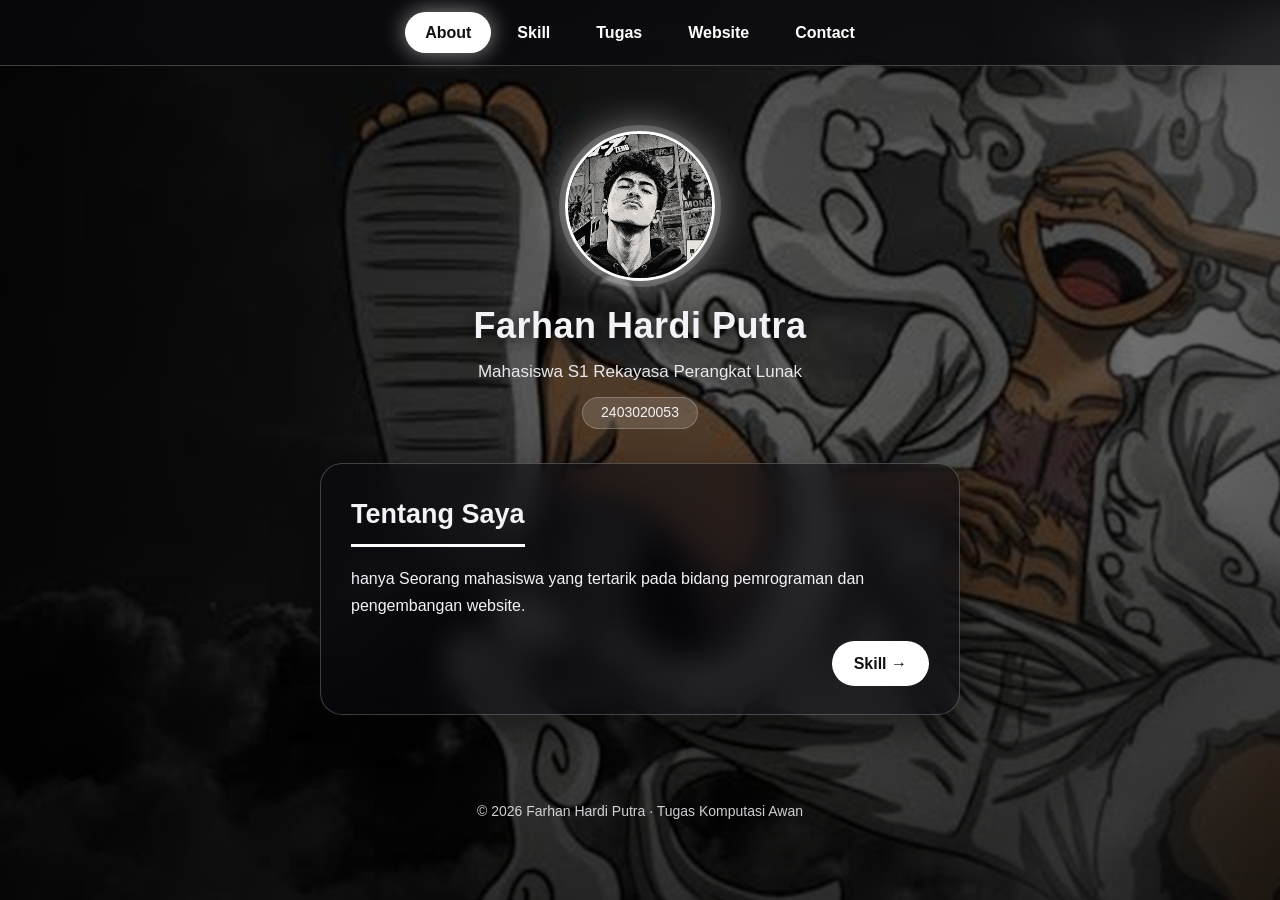
<file: index.html>
<!DOCTYPE html>
<html lang="id">
<head>
  <meta charset="UTF-8">
  <meta name="viewport" content="width=device-width, initial-scale=1.0">
  <title>About | Portofolio Farhan Hardi Putra</title>
  <link rel="stylesheet" href="style.css">
</head>
<body>
  <div class="latar" id="latar">
    <img src="bg.jpg" alt="">
  </div>

  <nav class="menu"><a href="index.html" class="aktif">About</a><a href="skill.html">Skill</a><a href="tugas.html">Tugas</a><a href="website.html">Website</a><a href="contact.html">Contact</a></nav>
  <main>
    <div class="kolom profil">
      <img src="profile.png" alt="Foto Farhan Hardi Putra" class="foto">
      <h1>Farhan Hardi Putra</h1>
      <p class="subjudul">Mahasiswa S1 Rekayasa Perangkat Lunak</p>
      <p class="nim">2403020053</p>
    </div>
    <section class="kolom panel">
      <h2>Tentang Saya</h2>
      <p>hanya Seorang mahasiswa yang tertarik pada bidang pemrograman dan pengembangan website.</p>
      <div class="lanjut"><span></span><a class="tombol" href="skill.html">Skill →</a></div>
    </section>
  </main>
  <footer><p>&copy; 2026 Farhan Hardi Putra · Tugas Komputasi Awan</p></footer>
</body>
</html>
</file>
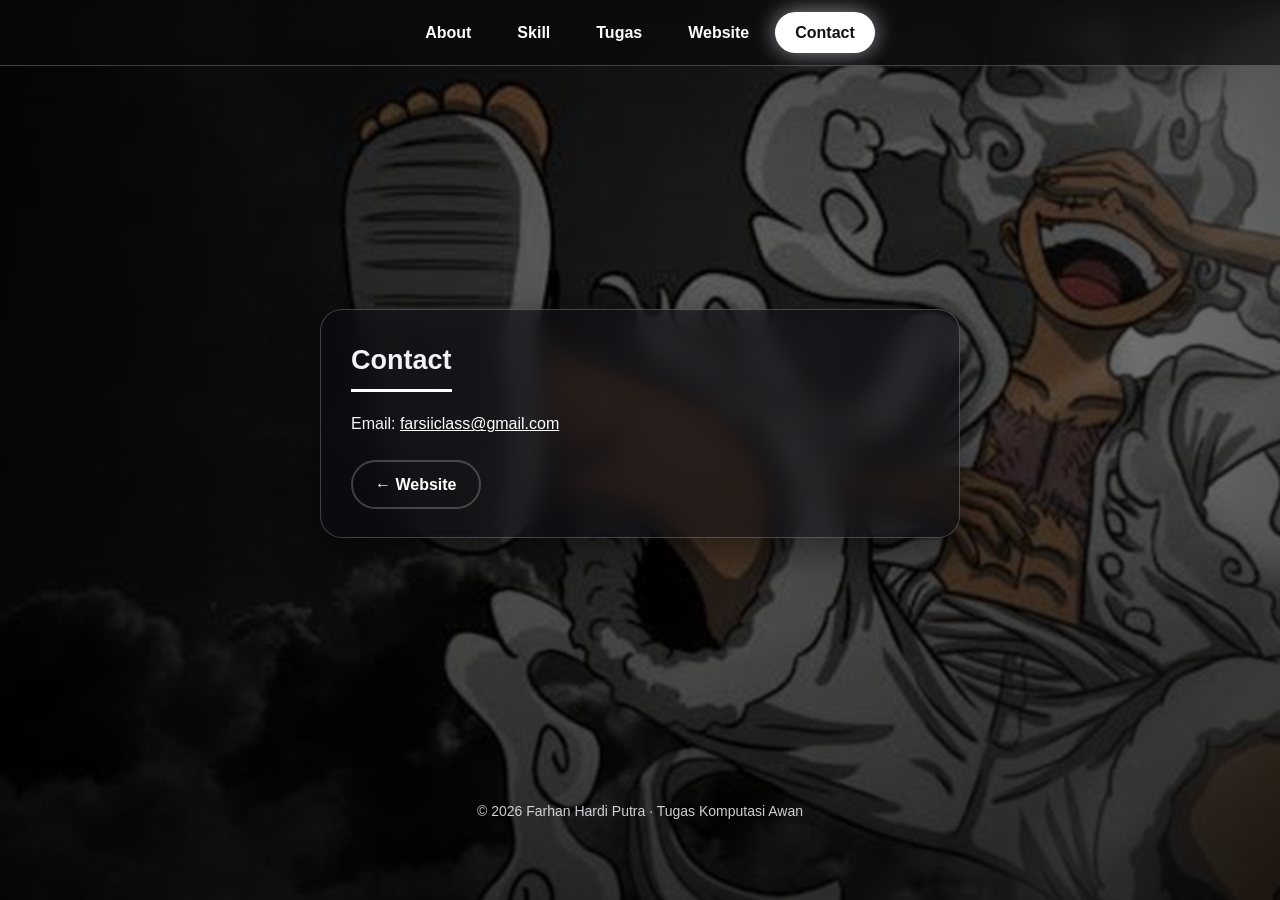
<file: contact.html>
<!DOCTYPE html>
<html lang="id">
<head>
  <meta charset="UTF-8">
  <meta name="viewport" content="width=device-width, initial-scale=1.0">
  <title>Contact | Portofolio Farhan Hardi Putra</title>
  <link rel="stylesheet" href="style.css">
</head>
<body>
  <div class="latar" id="latar">
    <img src="bg.jpg" alt="">
  </div>

  <nav class="menu"><a href="index.html">About</a><a href="skill.html">Skill</a><a href="tugas.html">Tugas</a><a href="website.html">Website</a><a href="contact.html" class="aktif">Contact</a></nav>
  <main>
    <section class="kolom panel">
      <h2>Contact</h2>
      <p>Email: <a href="mailto:farsiiclass@gmail.com">farsiiclass@gmail.com</a></p>
      <div class="lanjut"><a class="tombol polos" href="website.html">← Website</a><span></span></div>
    </section>
  </main>
  <footer><p>&copy; 2026 Farhan Hardi Putra · Tugas Komputasi Awan</p></footer>
</body>
</html>
</file>
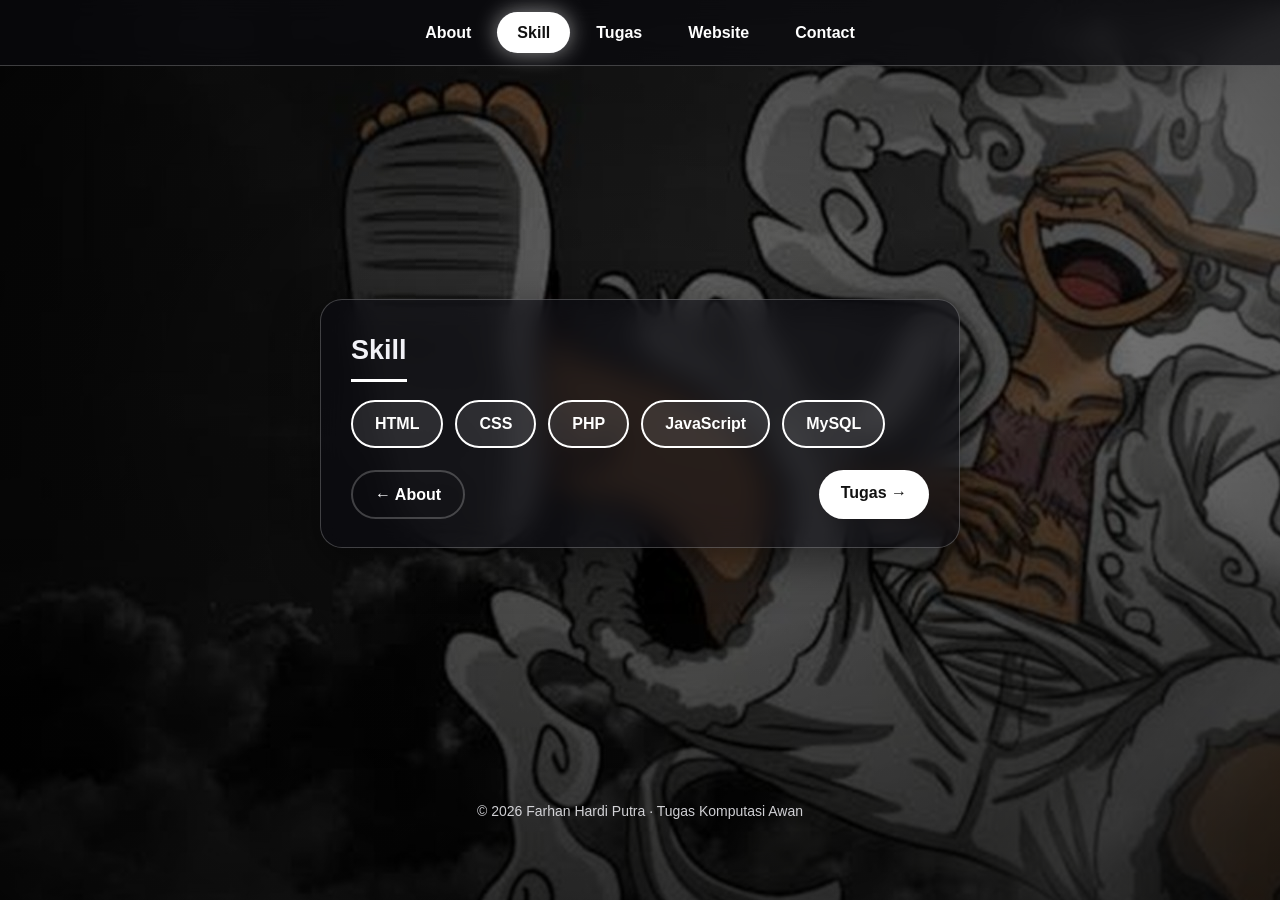
<file: skill.html>
<!DOCTYPE html>
<html lang="id">
<head>
  <meta charset="UTF-8">
  <meta name="viewport" content="width=device-width, initial-scale=1.0">
  <title>Skill | Portofolio Farhan Hardi Putra</title>
  <link rel="stylesheet" href="style.css">
</head>
<body>
  <div class="latar" id="latar">
    <img src="bg.jpg" alt="">
  </div>

  <nav class="menu"><a href="index.html">About</a><a href="skill.html" class="aktif">Skill</a><a href="tugas.html">Tugas</a><a href="website.html">Website</a><a href="contact.html">Contact</a></nav>
  <main>
    <section class="kolom panel">
      <h2>Skill</h2>
      <div class="daftar-keahlian">
        <span class="label">HTML</span><span class="label">CSS</span><span class="label">PHP</span><span class="label">JavaScript</span><span class="label">MySQL</span>
      </div>
      <div class="lanjut"><a class="tombol polos" href="index.html">← About</a><a class="tombol" href="tugas.html">Tugas →</a></div>
    </section>
  </main>
  <footer><p>&copy; 2026 Farhan Hardi Putra · Tugas Komputasi Awan</p></footer>
</body>
</html>
</file>
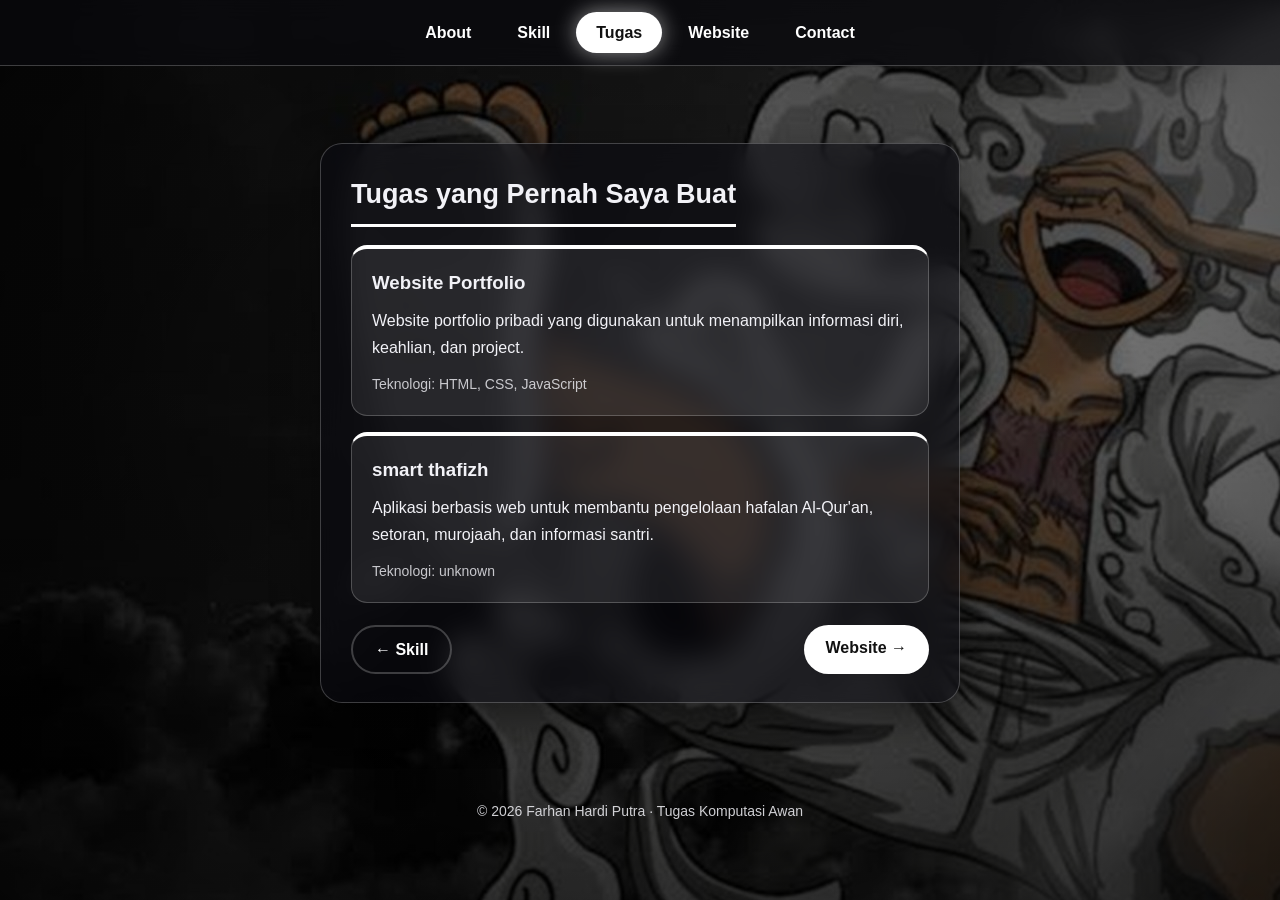
<file: tugas.html>
<!DOCTYPE html>
<html lang="id">
<head>
  <meta charset="UTF-8">
  <meta name="viewport" content="width=device-width, initial-scale=1.0">
  <title>Tugas | Portofolio Farhan Hardi Putra</title>
  <link rel="stylesheet" href="style.css">
</head>
<body>
  <div class="latar" id="latar">
    <img src="bg.jpg" alt="">
  </div>

  <nav class="menu"><a href="index.html">About</a><a href="skill.html">Skill</a><a href="tugas.html" class="aktif">Tugas</a><a href="website.html">Website</a><a href="contact.html">Contact</a></nav>
  <main>
    <section class="kolom panel">
      <h2>Tugas yang Pernah Saya Buat</h2>
      <div class="grid-proyek">
        <div class="kartu"><h3>Website Portfolio</h3><p>Website portfolio pribadi yang digunakan untuk menampilkan informasi diri, keahlian, dan project.</p><p class="teknologi">Teknologi: HTML, CSS, JavaScript</p></div>
        <div class="kartu"><h3>smart thafizh</h3><p>Aplikasi berbasis web untuk membantu pengelolaan hafalan Al-Qur'an, setoran, murojaah, dan informasi santri.</p><p class="teknologi">Teknologi: unknown</p></div>
      </div>
      <div class="lanjut"><a class="tombol polos" href="skill.html">← Skill</a><a class="tombol" href="website.html">Website →</a></div>
    </section>
  </main>
  <footer><p>&copy; 2026 Farhan Hardi Putra · Tugas Komputasi Awan</p></footer>
</body>
</html>
</file>
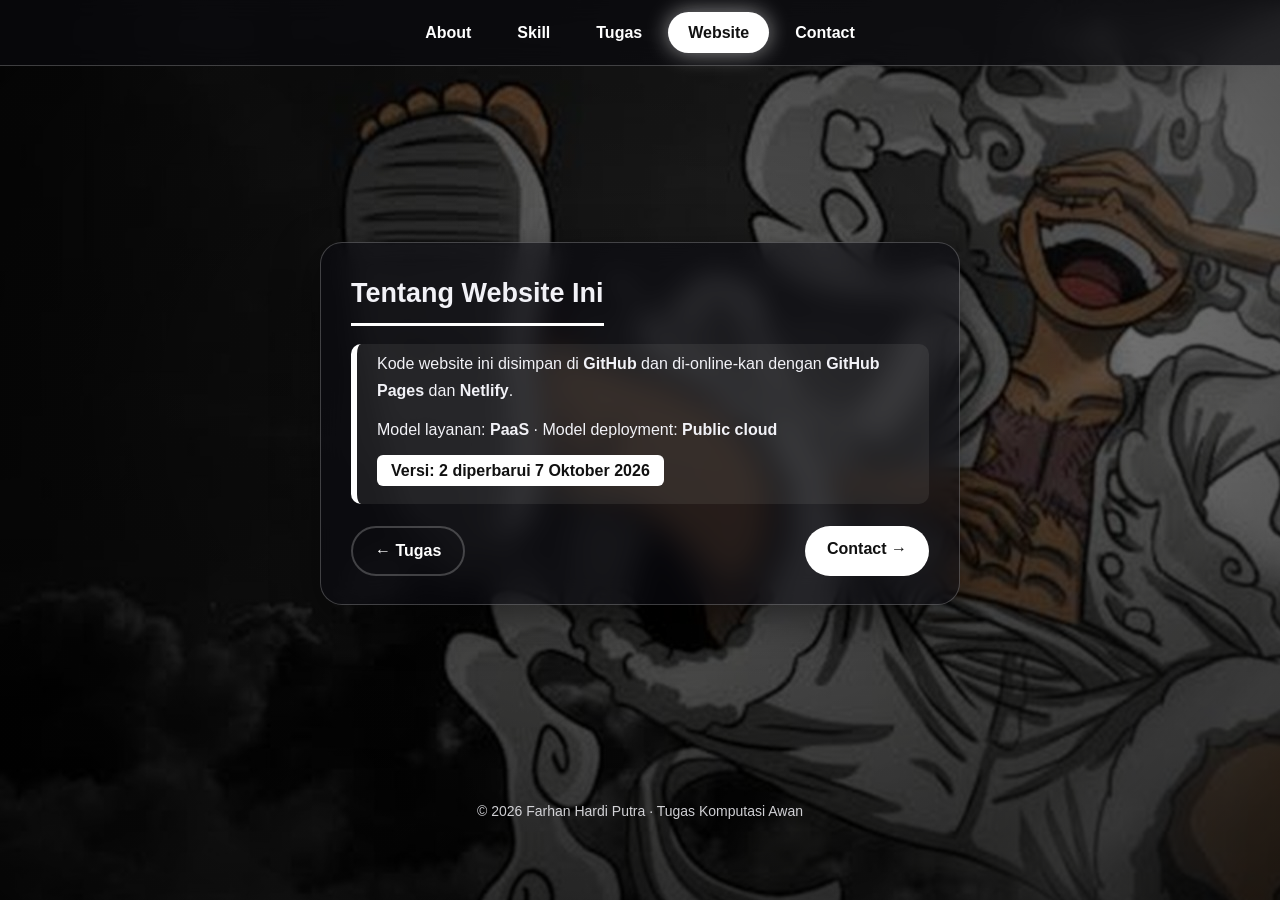
<file: website.html>
<!DOCTYPE html>
<html lang="id">
<head>
  <meta charset="UTF-8">
  <meta name="viewport" content="width=device-width, initial-scale=1.0">
  <title>Website | Portofolio Farhan Hardi Putra</title>
  <link rel="stylesheet" href="style.css">
</head>
<body>
  <div class="latar" id="latar">
    <img src="bg.jpg" alt="">
  </div>

  <nav class="menu"><a href="index.html">About</a><a href="skill.html">Skill</a><a href="tugas.html">Tugas</a><a href="website.html" class="aktif">Website</a><a href="contact.html">Contact</a></nav>
  <main>
    <section class="kolom panel">
      <h2>Tentang Website Ini</h2>
      <div class="kotak-info">
        <p>Kode website ini disimpan di <strong>GitHub</strong> dan di-online-kan dengan <strong>GitHub Pages</strong> dan <strong>Netlify</strong>.</p>
        <p>Model layanan: <strong>PaaS</strong> · Model deployment: <strong>Public cloud</strong></p>
        <p class="versi">Versi: 2  diperbarui 7 Oktober 2026</p>
      </div>
      <div class="lanjut"><a class="tombol polos" href="tugas.html">← Tugas</a><a class="tombol" href="contact.html">Contact →</a></div>
    </section>
  </main>
  <footer><p>&copy; 2026 Farhan Hardi Putra · Tugas Komputasi Awan</p></footer>
</body>
</html>
</file>
<file: style.css>
/* =========================================================
   TEMA: Gear 5 – hitam-putih, bulan, awan, glow perak
   Latar: bg.jpg (gambar Gear 5)
   ========================================================= */
:root{
  --aksen:#ffffff;
  --glow:rgba(255,255,255,.55);
  --kaca:rgba(12,12,18,.58);
  --garis:rgba(255,255,255,.22);
  --teks:#f2f2f7;
}
*{box-sizing:border-box}
html{scroll-behavior:smooth}
body{
  margin:0;min-height:100vh;display:flex;flex-direction:column;
  font-family:"Segoe UI",Arial,sans-serif;line-height:1.7;color:var(--teks);background:#0b0b10;
}

/* ===== Latar (gambar) ===== */
.latar{position:fixed;inset:0;z-index:0;overflow:hidden;background:#0b0b10}
.latar img,.latar::after{ /* lapisan gelap + vignette supaya tulisan terbaca */
  content:"";position:absolute;inset:0;
  background:radial-gradient(ellipse at 50% 45%,transparent 20%,rgba(0,0,0,.55) 100%),
             linear-gradient(180deg,rgba(0,0,0,.35),rgba(0,0,0,.55));
}

/* ===== Menu ===== */
.menu{
  position:sticky;top:0;z-index:20;display:flex;justify-content:center;flex-wrap:wrap;gap:6px;
  padding:12px;background:rgba(10,10,15,.65);backdrop-filter:blur(12px);border-bottom:1px solid var(--garis);
}
.menu a{color:#fff;text-decoration:none;font-weight:600;padding:7px 20px;border-radius:999px;transition:.25s}
.menu a:hover{background:rgba(255,255,255,.16)}
.menu a.aktif{background:#fff;color:#111;box-shadow:0 0 22px var(--glow)}

/* ===== Konten: kolom kanan agar karakter tetap terlihat di kiri ===== */
main{position:relative;z-index:1;flex:1;width:100%;max-width:1200px;margin:0 auto;padding:36px 20px;
  display:flex;flex-direction:column;align-items:center;justify-content:center;gap:22px}
.kolom{width:100%;max-width:640px;margin:0 auto}

.profil{text-align:center}
.foto{
  display:block;margin:0 auto 14px;width:150px;height:150px;border-radius:50%;
  object-fit:cover;object-position:center top;border:3px solid #fff;
  box-shadow:0 0 0 6px rgba(255,255,255,.18),0 0 40px var(--glow);
}
.profil h1{margin:0;font-size:36px;letter-spacing:.5px;text-shadow:0 3px 18px rgba(0,0,0,.7)}
.subjudul{margin:2px 0 0;font-size:17px;opacity:.95}
.nim{display:inline-block;margin-top:10px;padding:3px 18px;border-radius:999px;background:rgba(255,255,255,.14);border:1px solid var(--garis);font-size:14px}

.panel{
  background:var(--kaca);backdrop-filter:blur(14px);border:1px solid var(--garis);
  border-radius:22px;padding:28px 30px;box-shadow:0 14px 44px rgba(0,0,0,.5);animation:muncul .6s ease both;
}
@keyframes muncul{from{opacity:0;transform:translateY(18px)}to{opacity:1;transform:none}}
h2{margin:0 0 18px;font-size:27px;display:inline-block;padding-bottom:6px;border-bottom:3px solid #fff}
p{margin:0 0 12px}

.lanjut{display:flex;justify-content:space-between;gap:10px;margin-top:22px;flex-wrap:wrap}
.tombol{display:inline-block;padding:9px 22px;border-radius:999px;font-weight:700;text-decoration:none;background:#fff;color:#111;transition:.25s}
.tombol:hover{transform:translateY(-2px);box-shadow:0 6px 22px var(--glow)}
.tombol.polos{background:transparent;color:#fff;border:2px solid var(--garis)}

.daftar-keahlian{display:flex;flex-wrap:wrap;gap:12px}
.label{background:rgba(255,255,255,.1);border:2px solid #fff;color:#fff;font-weight:700;padding:8px 22px;border-radius:999px;transition:.25s}
.label:hover{background:#fff;color:#111;transform:translateY(-3px) rotate(-2deg)}

.grid-proyek{display:grid;grid-template-columns:1fr;gap:16px}
.kartu{background:rgba(255,255,255,.08);border:1px solid var(--garis);border-top:4px solid #fff;border-radius:16px;padding:18px 20px;transition:.25s}
.kartu:hover{transform:translateY(-4px);background:rgba(255,255,255,.15)}
.kartu h3{margin:0 0 8px}
.teknologi{font-size:14px;opacity:.8;margin:0}

.kotak-info{border-left:6px solid #fff;padding:6px 20px;background:rgba(255,255,255,.07);border-radius:10px}
.versi{display:inline-block;background:#fff;color:#111;font-weight:700;padding:2px 14px;border-radius:6px}

a{color:#fff}
footer{position:relative;z-index:1;text-align:center;padding:20px 16px 64px;font-size:14px;opacity:.85}

@media(max-width:800px){
  main{align-items:center}
  .latar::after{background:rgba(0,0,0,.6)}
}
@media(max-width:600px){
  .profil h1{font-size:28px}
  h2{font-size:22px}
  .panel{padding:22px 18px}
}
</file>
